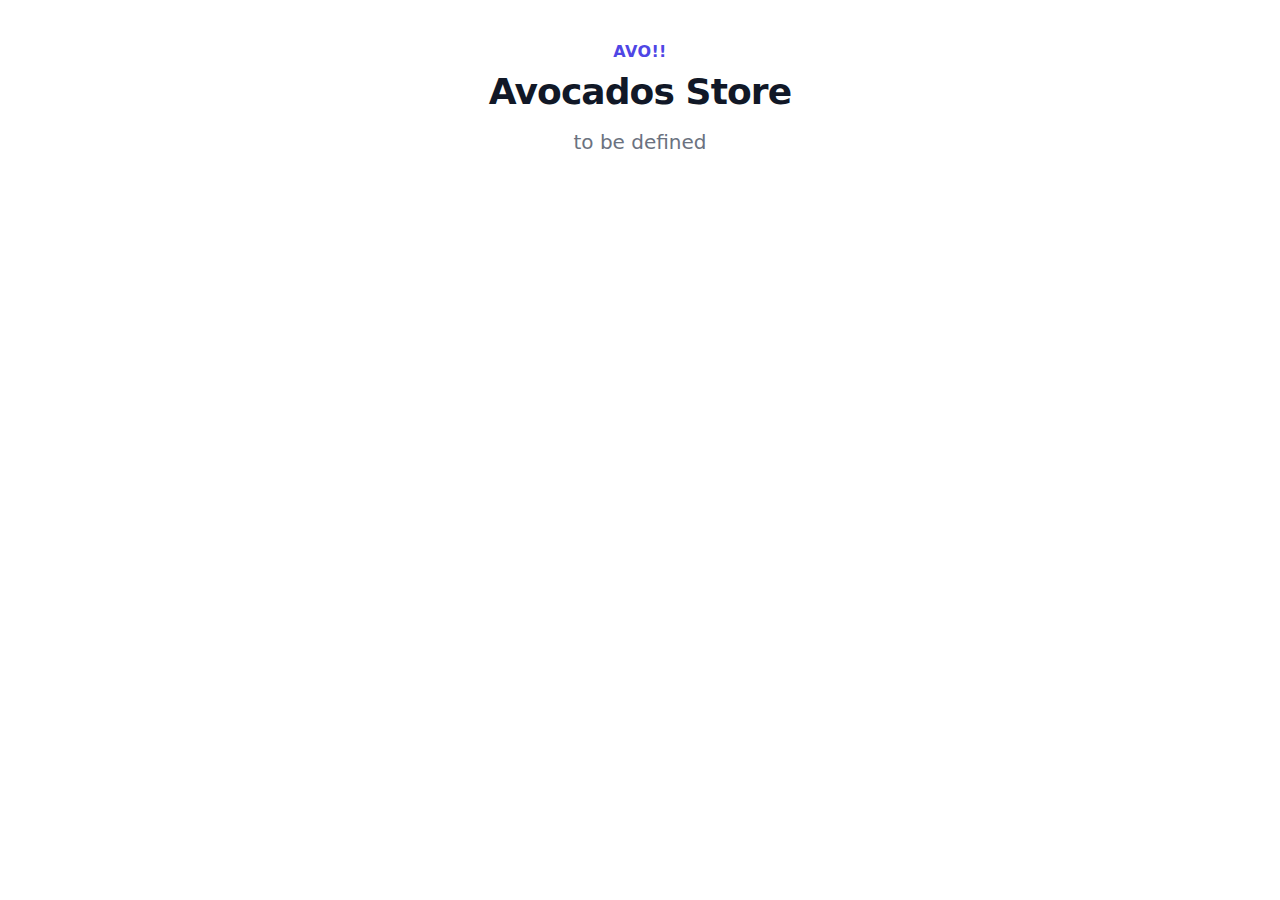
<file: index.html>
<!DOCTYPE html>
<html lang="en">

<head>
  <meta charset="utf-8" />
  <link rel="icon" href="/favicon.ico" />
  <meta name="viewport" content="width=device-width, initial-scale=1" />
  <meta name="description" content="Web site created using create-snowpack-app" />
  <!--
      Snowpack will replace / with the value you have for `baseUrl` in `snowpack.config.js`.
      Make sure to update it with your GitHub Page URL. https://<your-username>.github.io/<your-repo-name>

      More about config options:
      - https://www.snowpack.dev/reference/configuration#buildoptions.baseurl
    -->
  <link rel="stylesheet" type="text/css" href="/_dist_/index.css" />
  <title>Snowpack & Tailwind App</title>
</head>

<body>
  <!--
      This HTML file is a template.

      To begin the development, run `npm start` or `yarn start`.
      To create a production bundle, use `npm run build` or `yarn build`.

      Start modyfing from here.
    -->
  <div class="py-10 max-w-screen-xl mx-auto px-4 sm:px-6 lg:px-8">
    <div class="text-center">
      <p class="text-base leading-6 text-indigo-600 font-semibold tracking-wide uppercase">
        Avo!!
      </p>
      <h3 class="mt-2 text-3xl leading-8 font-extrabold tracking-tight text-gray-900 sm:text-4xl sm:leading-10">
        Avocados Store
      </h3>
      <p class="mt-4 max-w-2xl text-xl leading-7 text-gray-500 mx-auto">
        to be defined
      </p>
      <div id="app">
        <div id="subItems"></div>
      </div>
    </div>
  </div>

  <!-- Add more scripts here -->
  <script type="module" src="/_dist_/index.js"></script>
</body>

</html>
</file>
<file: _dist_/index.css>
@import "../_snowpack/pkg/tailwindcss/dist/base.css";
@import "../_snowpack/pkg/tailwindcss/dist/components.css";
@import "../_snowpack/pkg/tailwindcss/dist/utilities.css";

.title{
  font-size: 3rem;
}
</file>
